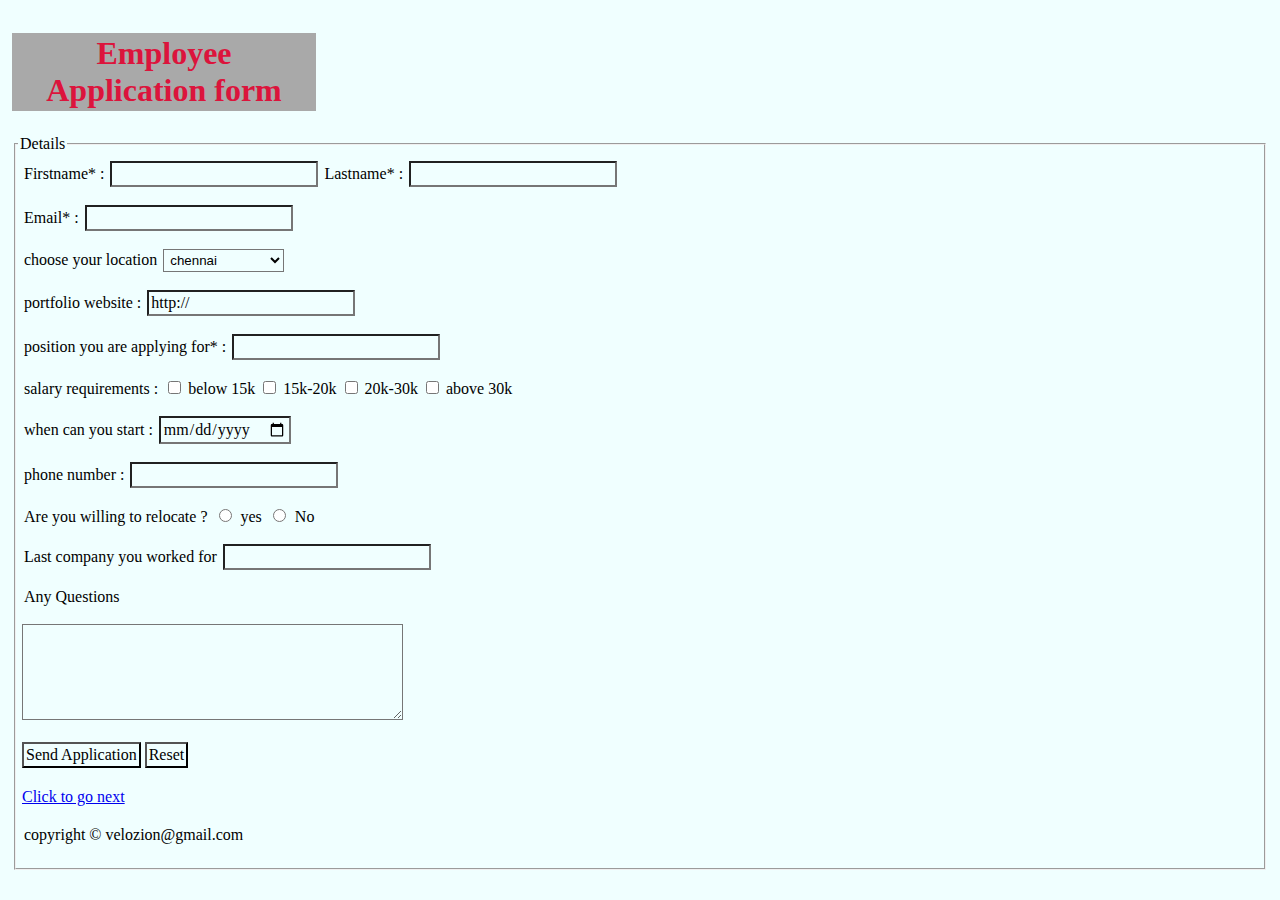
<file: addemployee.html>
<!DOCTYPE html>
<html lang="en">
<head>
    <meta charset="UTF-8">
    <meta name="viewport" content="width=device-width, initial-scale=1.0">
    <title>D Employee document</title>
    <link rel="stylesheet" href="main.css">
</head>
<body>
    <h1>Employee Application form</h1>
    <fieldset>
        <legend>Details</legend>
    <form action="#"  method="get">
        <div>
            <label for="Firstname">Firstname* : </label>
            <input type="text" name="Firstname" id="Fisrtname" required>

            <label for="lastname">Lastname* : </label>
            <input type="text" name="lastname" id="lastname" required><br><br>

            <label for="email">Email* : </label>
            <input type="email" name="email" id="email" required><br><br>

            <label for="text">choose your location</label>
            <select name="location" id="location">
                <option value="chennai">chennai</option>
                <option value="thanjavur">thanjavur</option>
                <option value="pudukkotai">pudukkotai</option>
                <option value="cuddalore">cuddalore</option>
                <option value="trichy">trichy</option>
                <option value="thiruvannamalai">thiruvannamalai</option>
                <option value="padi">padi</option>
            </select><br><br>

            <label for="pfw">portfolio website : </label>
            <input type="text" name="pfw" id="pfw" value="http://"><br><br>

            <label for="position">position you are applying for* : </label>
            <input type="text" name="position" id="position" ><br><br>

            <label for="sr">salary requirements : </label>
           <input type="checkbox" name="sr" id="sr"> below 15k
           <input type="checkbox" name="sr" id="sr"> 15k-20k
           <input type="checkbox" name="sr" id="sr"> 20k-30k
           <input type="checkbox" name="sr" id="sr"> above 30k<br><br>

            

            <label for="start">when can you start : </label>
            <input type="date" name="start" id="l" >
            <br><br>
            
            <label for="number">phone number : </label>
            <input type="tel" name="number" id="number" cols="40" rows="5"><br><br>

            <label>Are you willing to relocate ? </label>
            <input type="radio" name="yes">
            <label for="relocate">yes</label>
            <input type="radio" name="No">
            <label for="relocate">No</label><br><br>

            <label for="work">Last company you worked for  </label>
            <input type="text" name="work" cols="40" rows=" 10"><br><br>

            <label>Any Questions </label><br><br>
            <textarea name="Questions" id="Questions" cols="40" rows="5"></textarea><br><br>
            
            <input type="submit" name="submit" value="Send Application">
            <input type="submit" name="submit" value="Reset">
        
        
        </div><br>
      <a href="viewemployee.html" target="next.php" >Click to go next</a>
    <footer> 
        <p>copyright  &copy; velozion@gmail.com</p>
    </footer>
    </form>
</fieldset>
    
    
</body>
</html>
</file>
<file: main.css>
*{
   background-color: azure;
   margin: 10 ;
   padding: 2px;

   

}
h1,h2{
    background-color:darkgrey;
    color:#dc143c;
    width: 300px;
    text-align: center;
}
h4{
   
    color:purple;
    border: 1px dashed #000;  
    border-radius: 10%;
    width: 200px;
    
}

input,textarea{
    font: inherit;
}
p{
    word-spacing: normal;
}
p span{
    color:crimson;
}
table, th, td {
    border:  1px solid black;
}
a:visited{
    color: rgb(62, 0, 128);    
}
a:active{
    color: #dc143c;
}
a:hover{
    /* color: rgba(red, green, blue, alpha); */
    background-color:#dc143c;
}
ul{
    list-style-type: disc;
}
</file>
